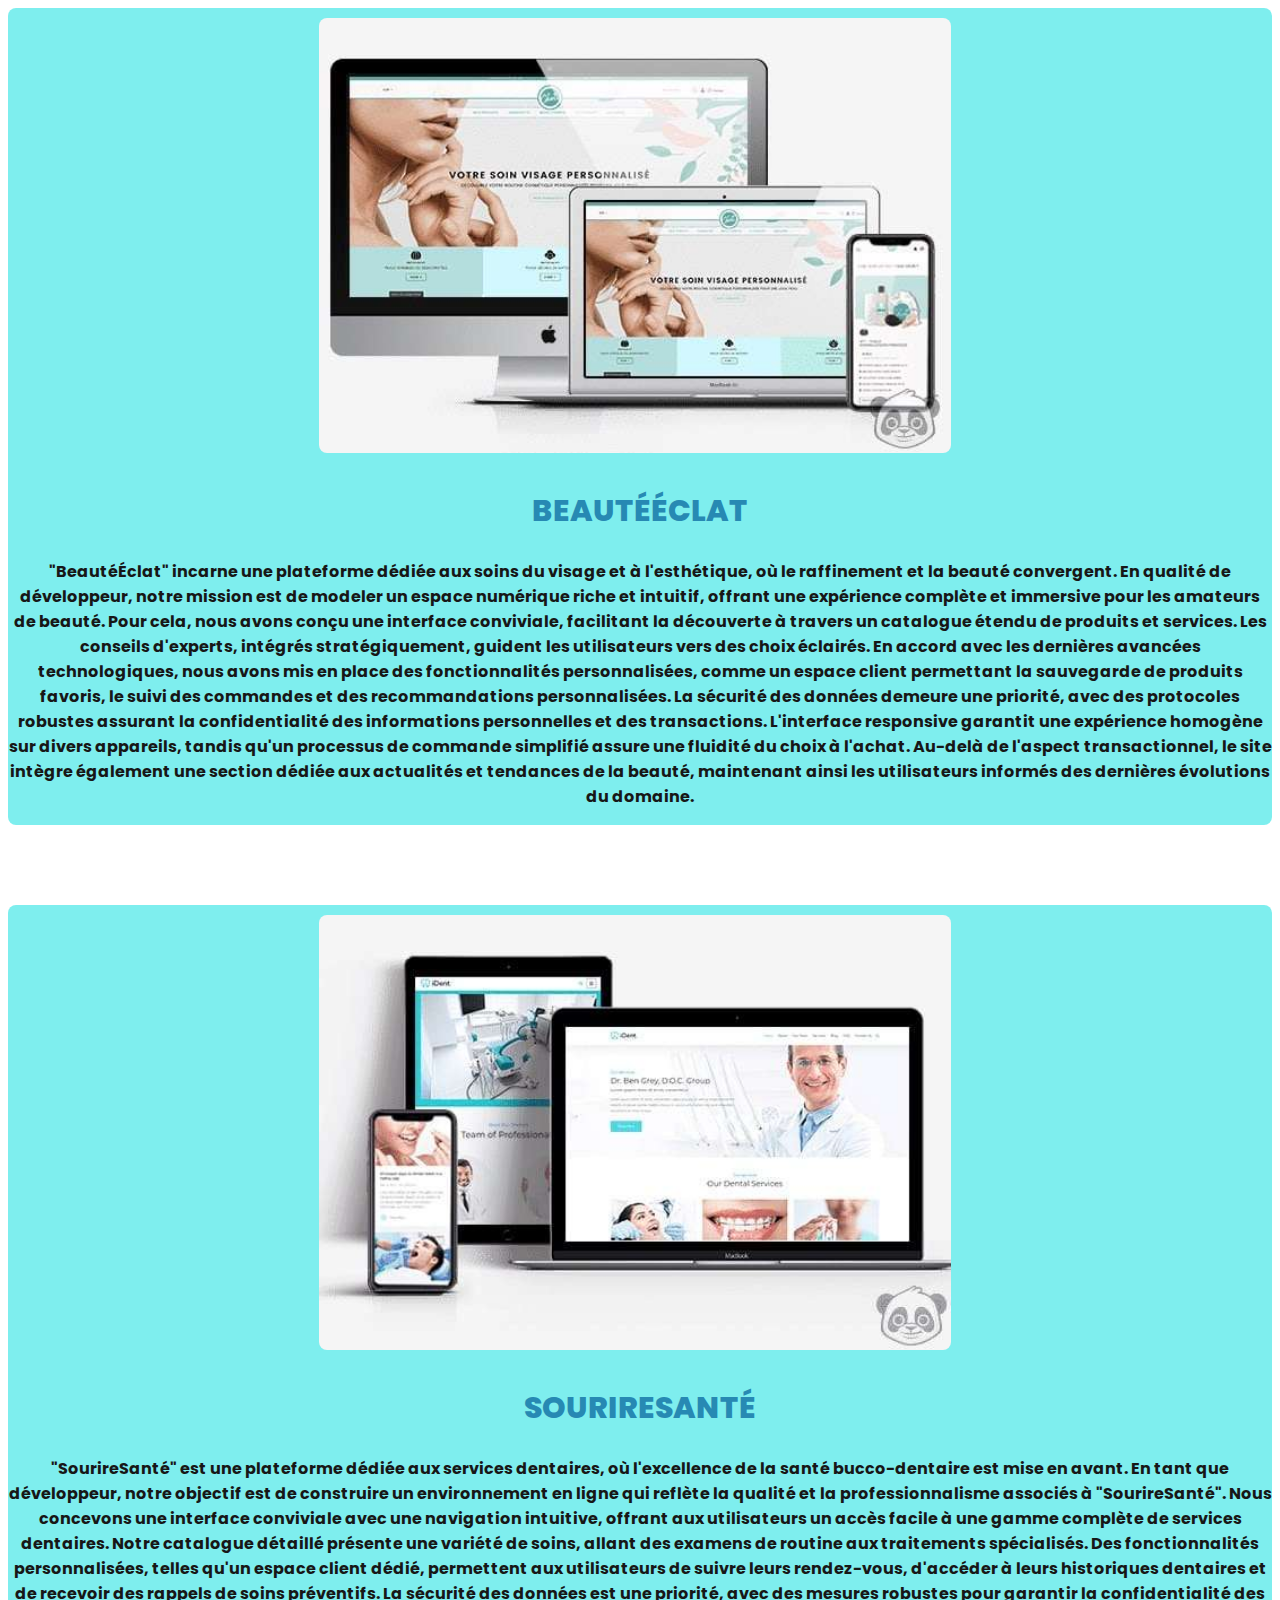
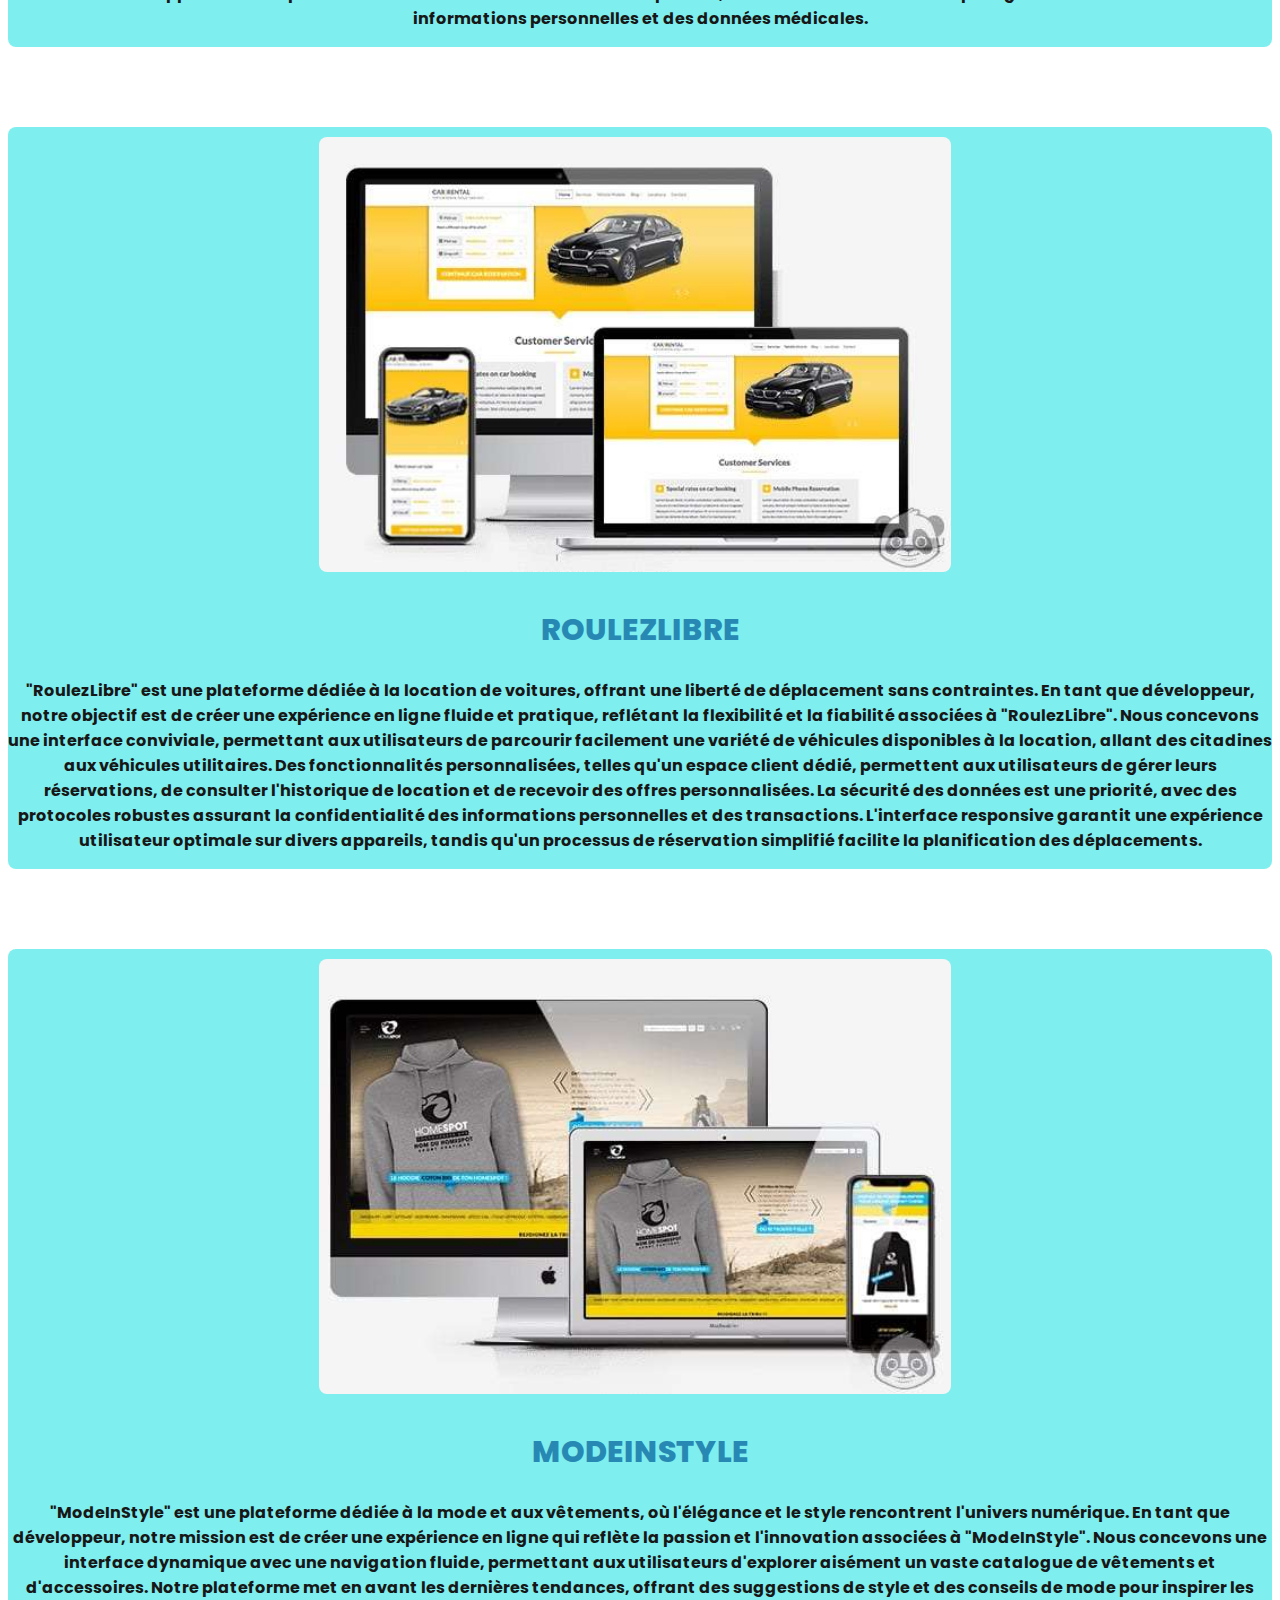
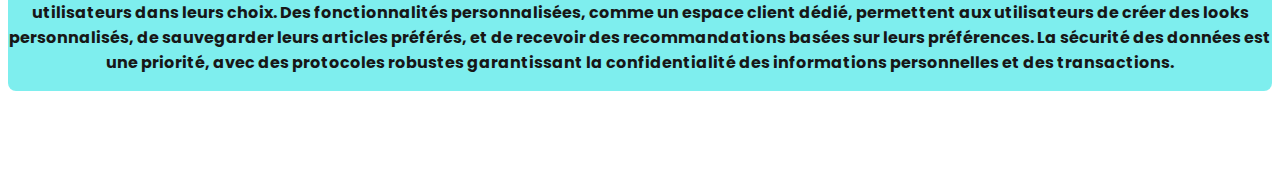
<file: decription.html>
<!DOCTYPE html>
<html lang="en">
<head>
  <meta charset="UTF-8">
  <meta name="viewport" content="width=device-width, initial-scale=1.0">
  <link rel="stylesheet" href="decription.css">
  <title>projects description</title>
</head>

<body>
  <div id="descriptions">
    <div id="projet1" class="projet">
        <img src="site-inspiration.jpg" >
       <div class="description">
        <h2>BEAUTÉÉCLAT </h2>
        <H3>
          
"BeautéÉclat" incarne une plateforme dédiée aux soins du visage et à l'esthétique, où le raffinement et la beauté convergent. En qualité de développeur, notre mission est de modeler un espace numérique riche et intuitif, offrant une expérience complète et immersive pour les amateurs de beauté.

Pour cela, nous avons conçu une interface conviviale, facilitant la découverte à travers un catalogue étendu de produits et services. Les conseils d'experts, intégrés stratégiquement, guident les utilisateurs vers des choix éclairés. En accord avec les dernières avancées technologiques, nous avons mis en place des fonctionnalités personnalisées, comme un espace client permettant la sauvegarde de produits favoris, le suivi des commandes et des recommandations personnalisées.

La sécurité des données demeure une priorité, avec des protocoles robustes assurant la confidentialité des informations personnelles et des transactions. L'interface responsive garantit une expérience homogène sur divers appareils, tandis qu'un processus de commande simplifié assure une fluidité du choix à l'achat.

Au-delà de l'aspect transactionnel, le site intègre également une section dédiée aux actualités et tendances de la beauté, maintenant ainsi les utilisateurs informés des dernières évolutions du domaine.</H3>
        </div>
    </div>
    <div id="projet2" class="projet">
        
        <img src="site-internet-exemple-design.jpg" >
       <div class="description">
        <h2>SOURIRESANTÉ </h2>
        <H3>
          
          "SourireSanté" est une plateforme dédiée aux services dentaires, où l'excellence de la santé bucco-dentaire est mise en avant. En tant que développeur, notre objectif est de construire un environnement en ligne qui reflète la qualité et la professionnalisme associés à "SourireSanté".

          Nous concevons une interface conviviale avec une navigation intuitive, offrant aux utilisateurs un accès facile à une gamme complète de services dentaires. Notre catalogue détaillé présente une variété de soins, allant des examens de routine aux traitements spécialisés.
          
          Des fonctionnalités personnalisées, telles qu'un espace client dédié, permettent aux utilisateurs de suivre leurs rendez-vous, d'accéder à leurs historiques dentaires et de recevoir des rappels de soins préventifs. La sécurité des données est une priorité, avec des mesures robustes pour garantir la confidentialité des informations personnelles et des données médicales.</H3>
        </div>
    </div>
    <div id="projet3" class="projet">
        
        <img src="site-web-design-inspiration.jpg" >
       <div class="description">
        <h2>ROULEZLIBRE </h2>
        <H3>
          

         "RoulezLibre" est une plateforme dédiée à la location de voitures, offrant une liberté de déplacement sans contraintes. En tant que développeur, notre objectif est de créer une expérience en ligne fluide et pratique, reflétant la flexibilité et la fiabilité associées à "RoulezLibre".

Nous concevons une interface conviviale, permettant aux utilisateurs de parcourir facilement une variété de véhicules disponibles à la location, allant des citadines aux véhicules utilitaires. Des fonctionnalités personnalisées, telles qu'un espace client dédié, permettent aux utilisateurs de gérer leurs réservations, de consulter l'historique de location et de recevoir des offres personnalisées.

La sécurité des données est une priorité, avec des protocoles robustes assurant la confidentialité des informations personnelles et des transactions. L'interface responsive garantit une expérience utilisateur optimale sur divers appareils, tandis qu'un processus de réservation simplifié facilite la planification des déplacements.</H3>
        </div>
    </div>
    <div id="projet4" class="projet">
        
        <img src="web-inspiration.jpg" >
       <div class="description">
        <h2>MODEINSTYLE </h2>
        <H3>
          

          "ModeInStyle" est une plateforme dédiée à la mode et aux vêtements, où l'élégance et le style rencontrent l'univers numérique. En tant que développeur, notre mission est de créer une expérience en ligne qui reflète la passion et l'innovation associées à "ModeInStyle".

          Nous concevons une interface dynamique avec une navigation fluide, permettant aux utilisateurs d'explorer aisément un vaste catalogue de vêtements et d'accessoires. Notre plateforme met en avant les dernières tendances, offrant des suggestions de style et des conseils de mode pour inspirer les utilisateurs dans leurs choix.
          
          Des fonctionnalités personnalisées, comme un espace client dédié, permettent aux utilisateurs de créer des looks personnalisés, de sauvegarder leurs articles préférés, et de recevoir des recommandations basées sur leurs préférences. La sécurité des données est une priorité, avec des protocoles robustes garantissant la confidentialité des informations personnelles et des transactions.</H3>
        </div>
    </div>
</div>
</body>
</html>
</file>
<file: decription.css>
@import url('https://fonts.googleapis.com/css2?family=Poppins:ital,wght@0,100;0,200;0,300;0,400;0,500;0,600;0,700;0,800;0,900;1,100;1,200;1,300;1,400;1,500;1,600;1,700;1,800;1,900&display=swap');
*{
    font-family: 'Poppins', sans-serif;
   
}

.projet{
    display: flex;
    justify-content: space-between;
    align-items: center;
    background-color: rgba(67, 230, 230, 0.686);
    border-radius: 8px;
    margin-bottom: 80px;
    
    flex-direction: column;
    height: auto;
}


.projet img{
   width: 50%;
   height: 350px;
   border-radius: 8px;
   transition: 0.8s ease;
   max-width: 100%;
   height: auto;
   margin: 10px;
   margin-right: 20px;
}
.projet img:hover {
     transform: scale(1.05);
     
     }

.description{
    text-align: center;
}
.description h2{
    font-size: 30px;
    font-weight: 800;

    text-align: center;
    color: rgb(39, 137, 179);

}
.description h3{
    font-size: 18px;
    color: rgb(23, 23, 23);
    font-size: medium;
}
@media  (max-width: 768px) {
    .projet {
      flex-direction: column;
      height: auto;
    }
    
    .projet img {
      width: 100%;
      margin-right: 0;
    }
  }
  @media  (max-width: 600px) {
    .description h2 {
      font-size: 30px;
    }
  
    .description h3 {
      font-size: 16px;
    }
  }
</file>
